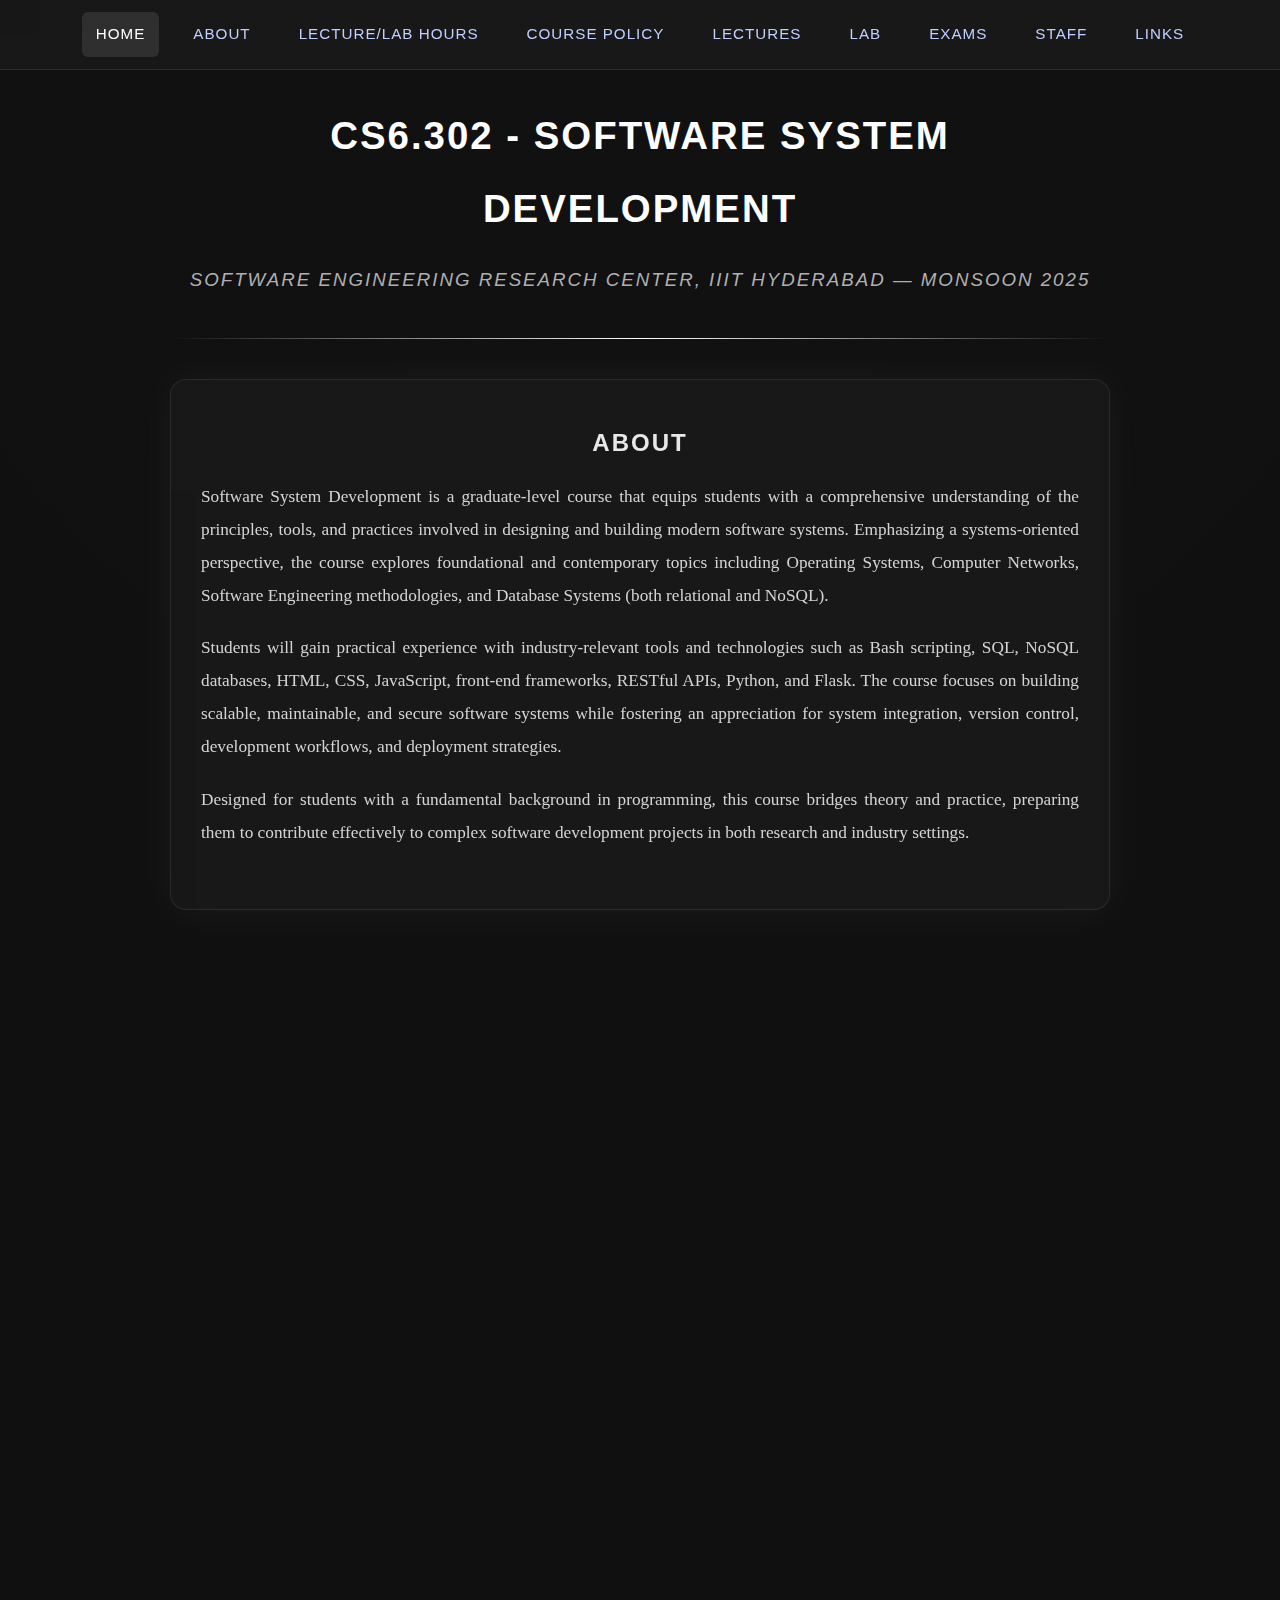
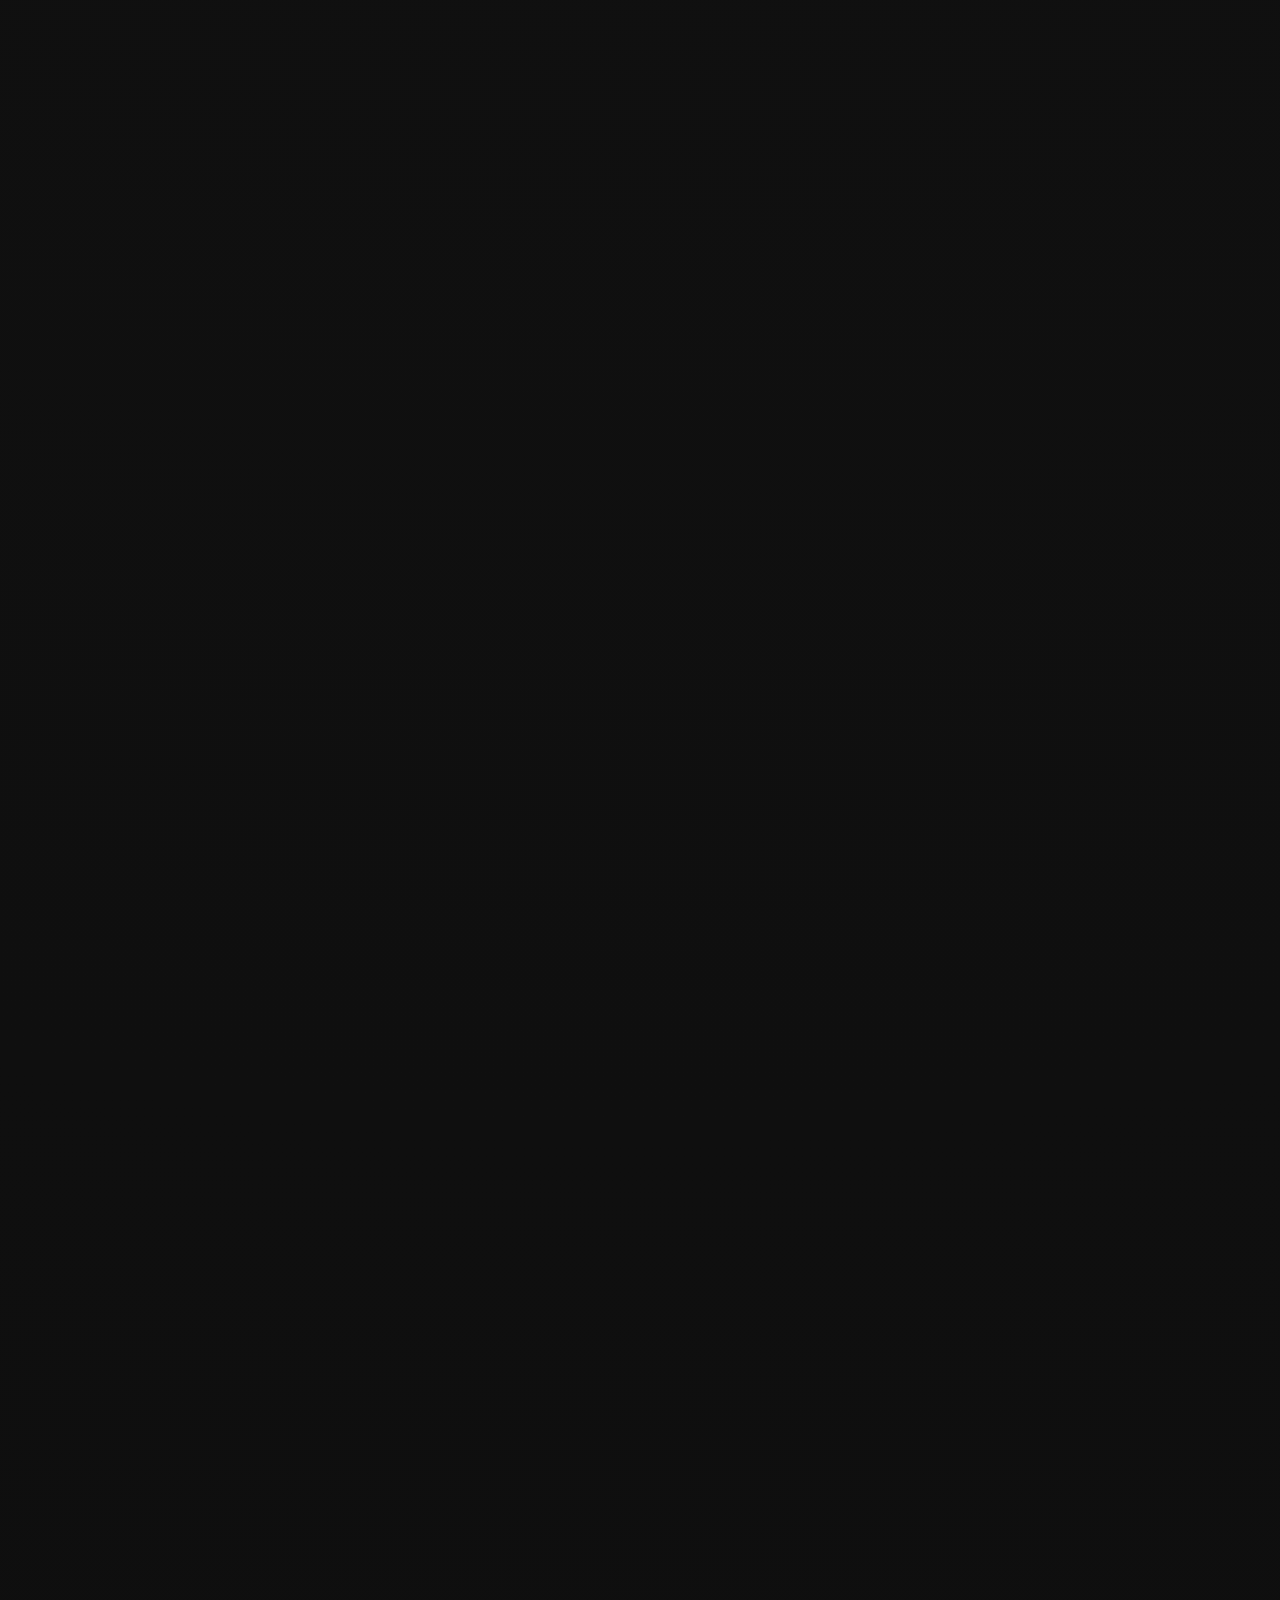
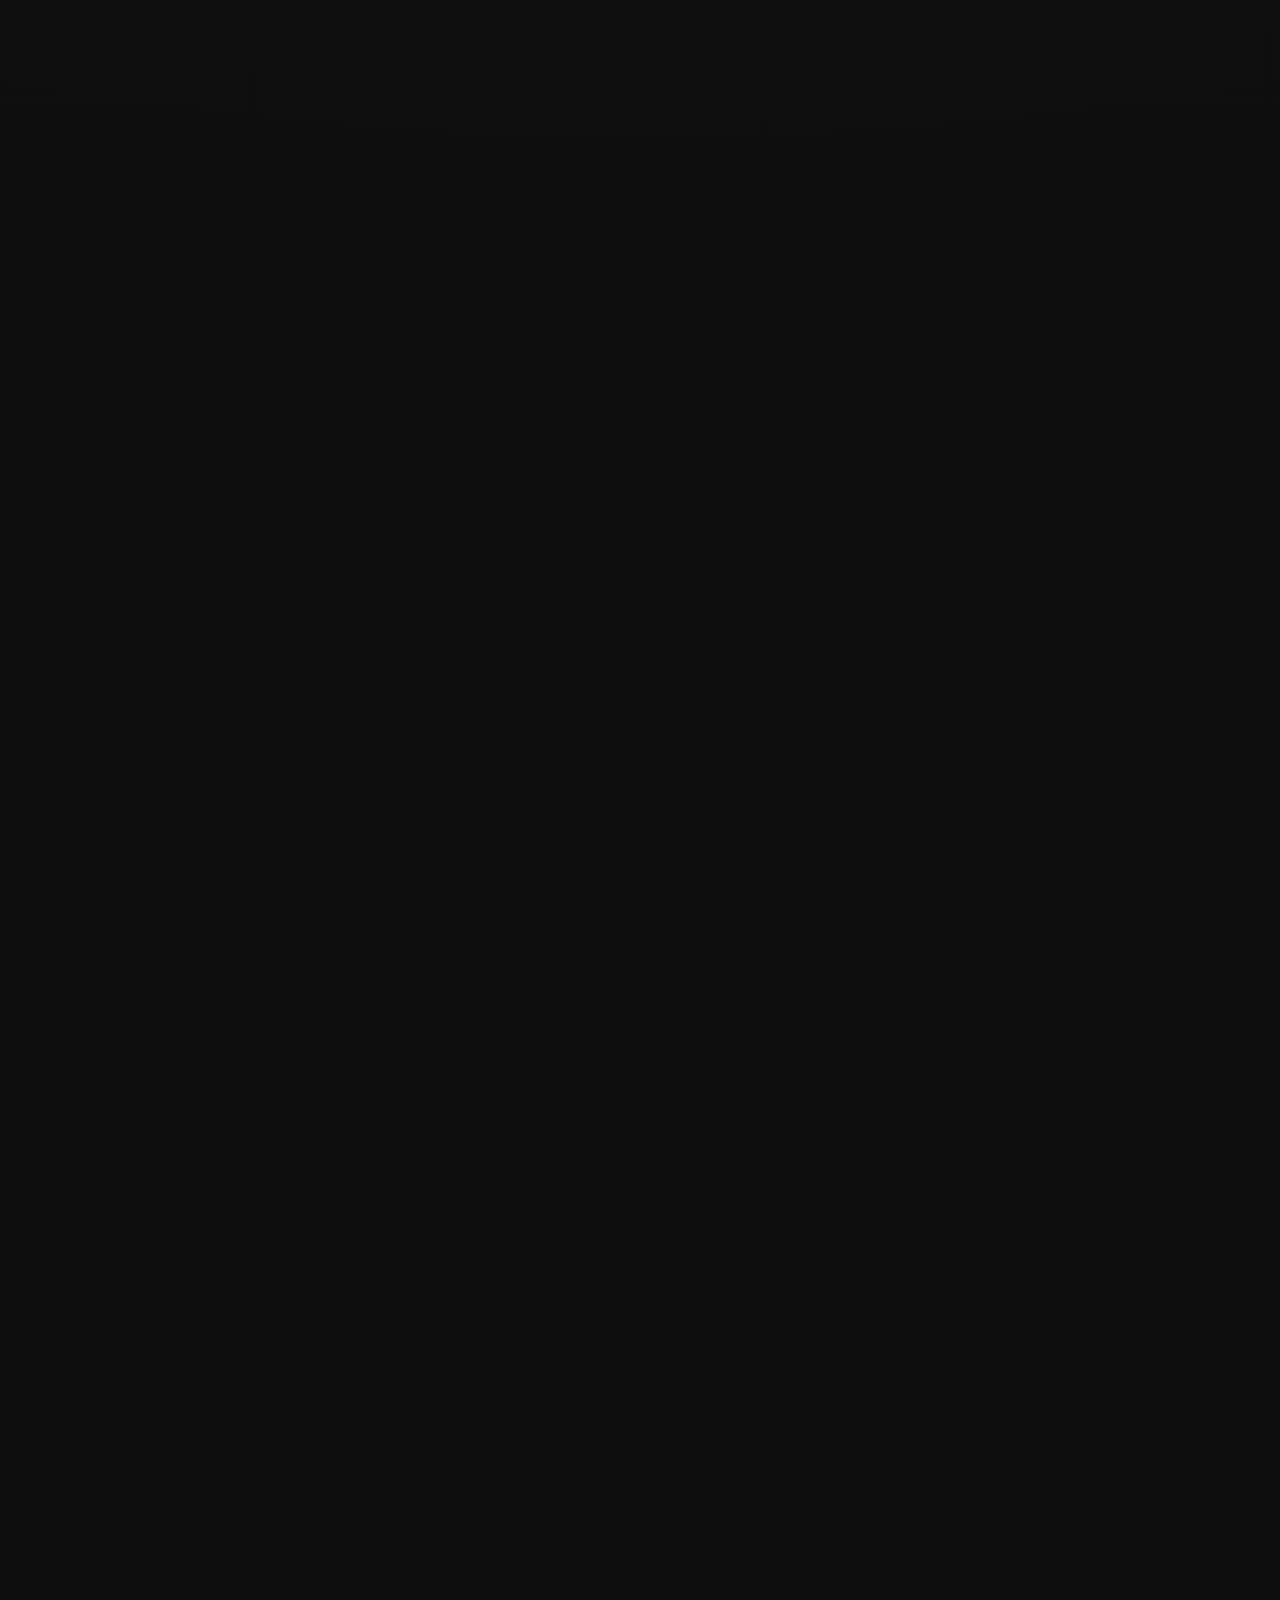
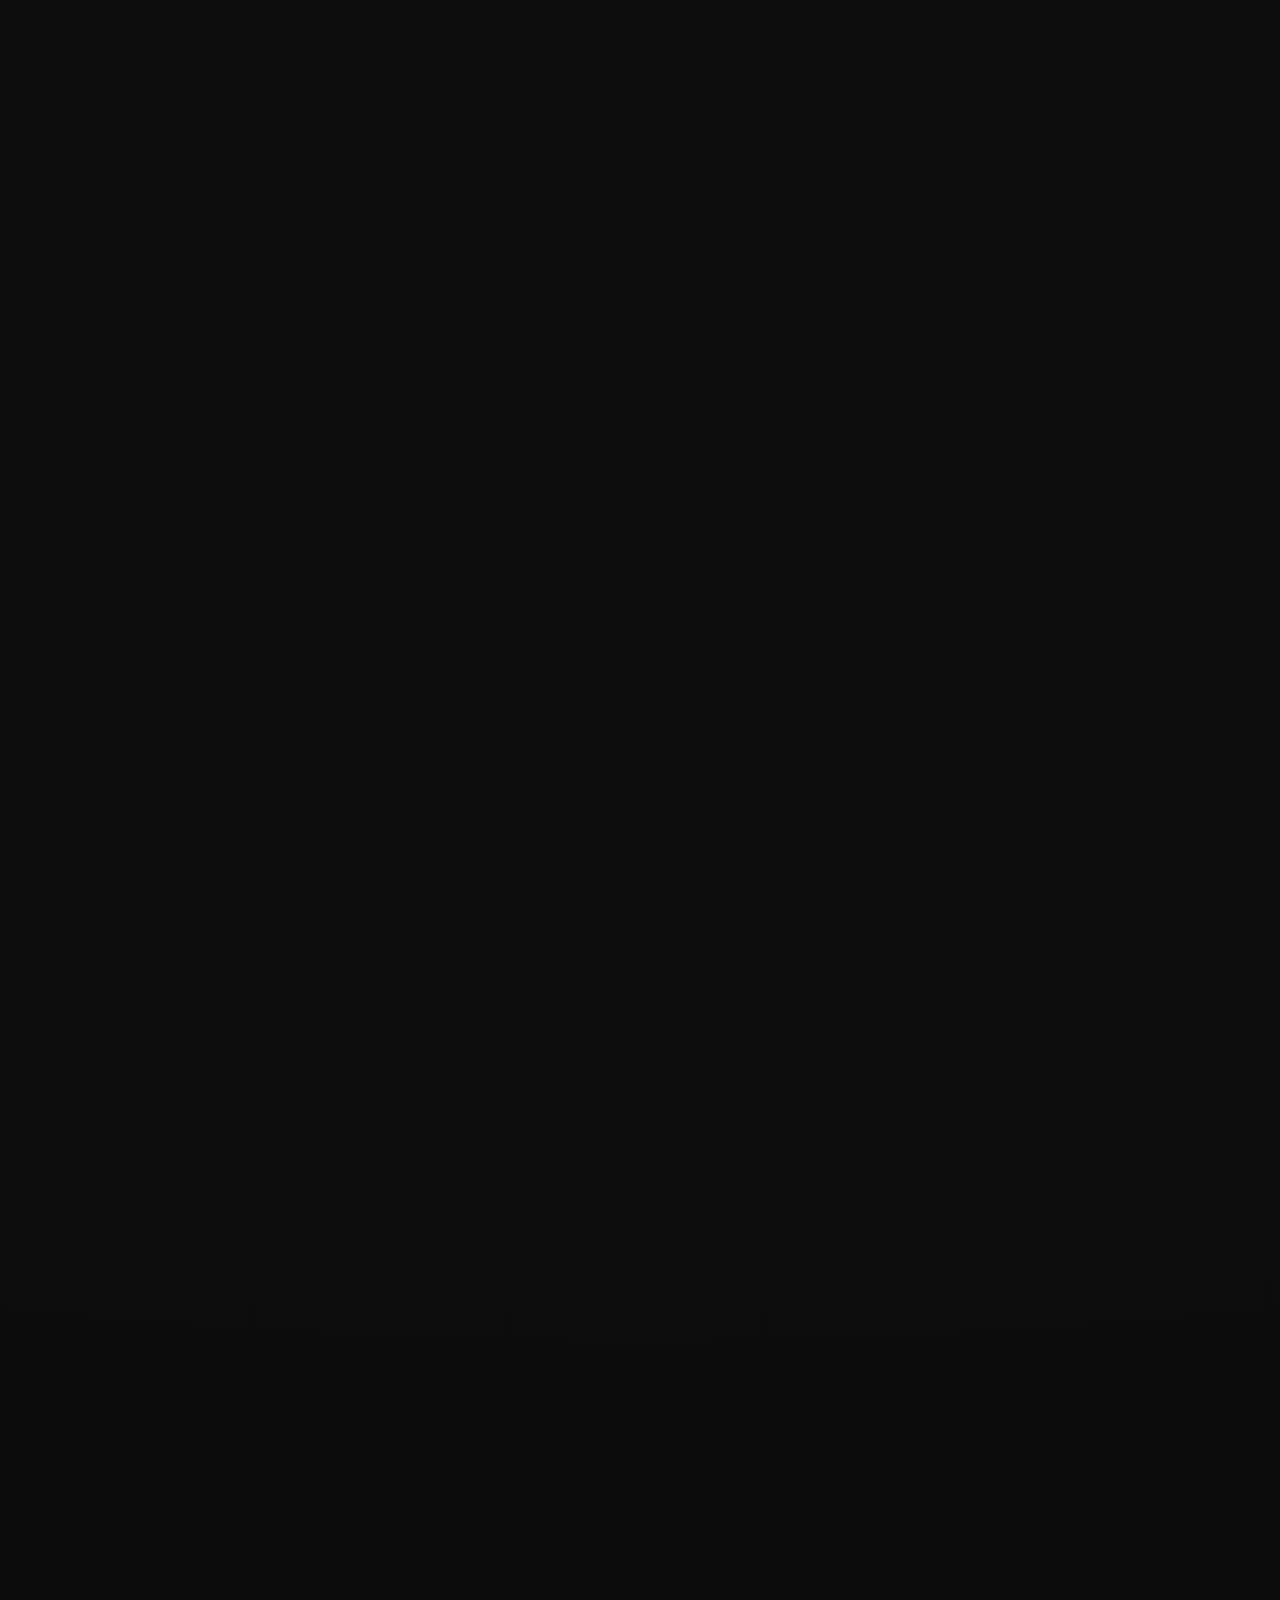
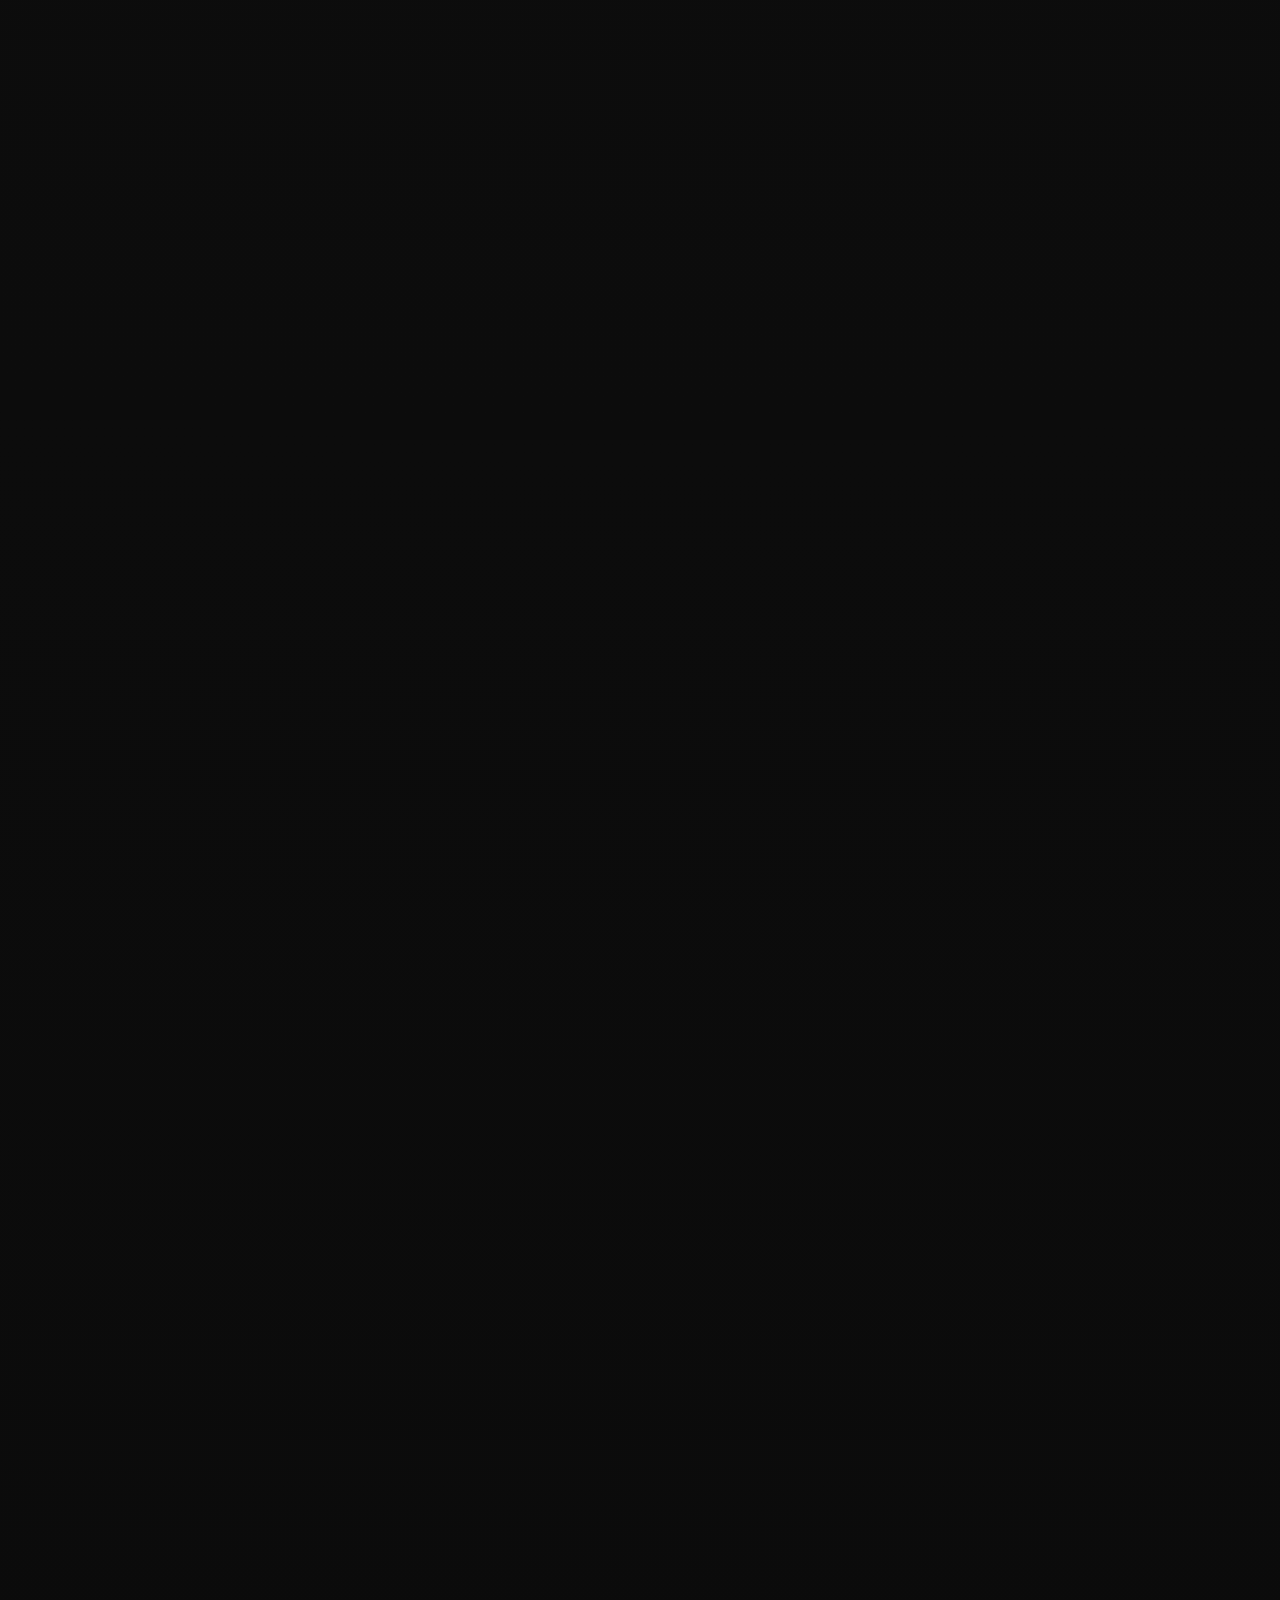
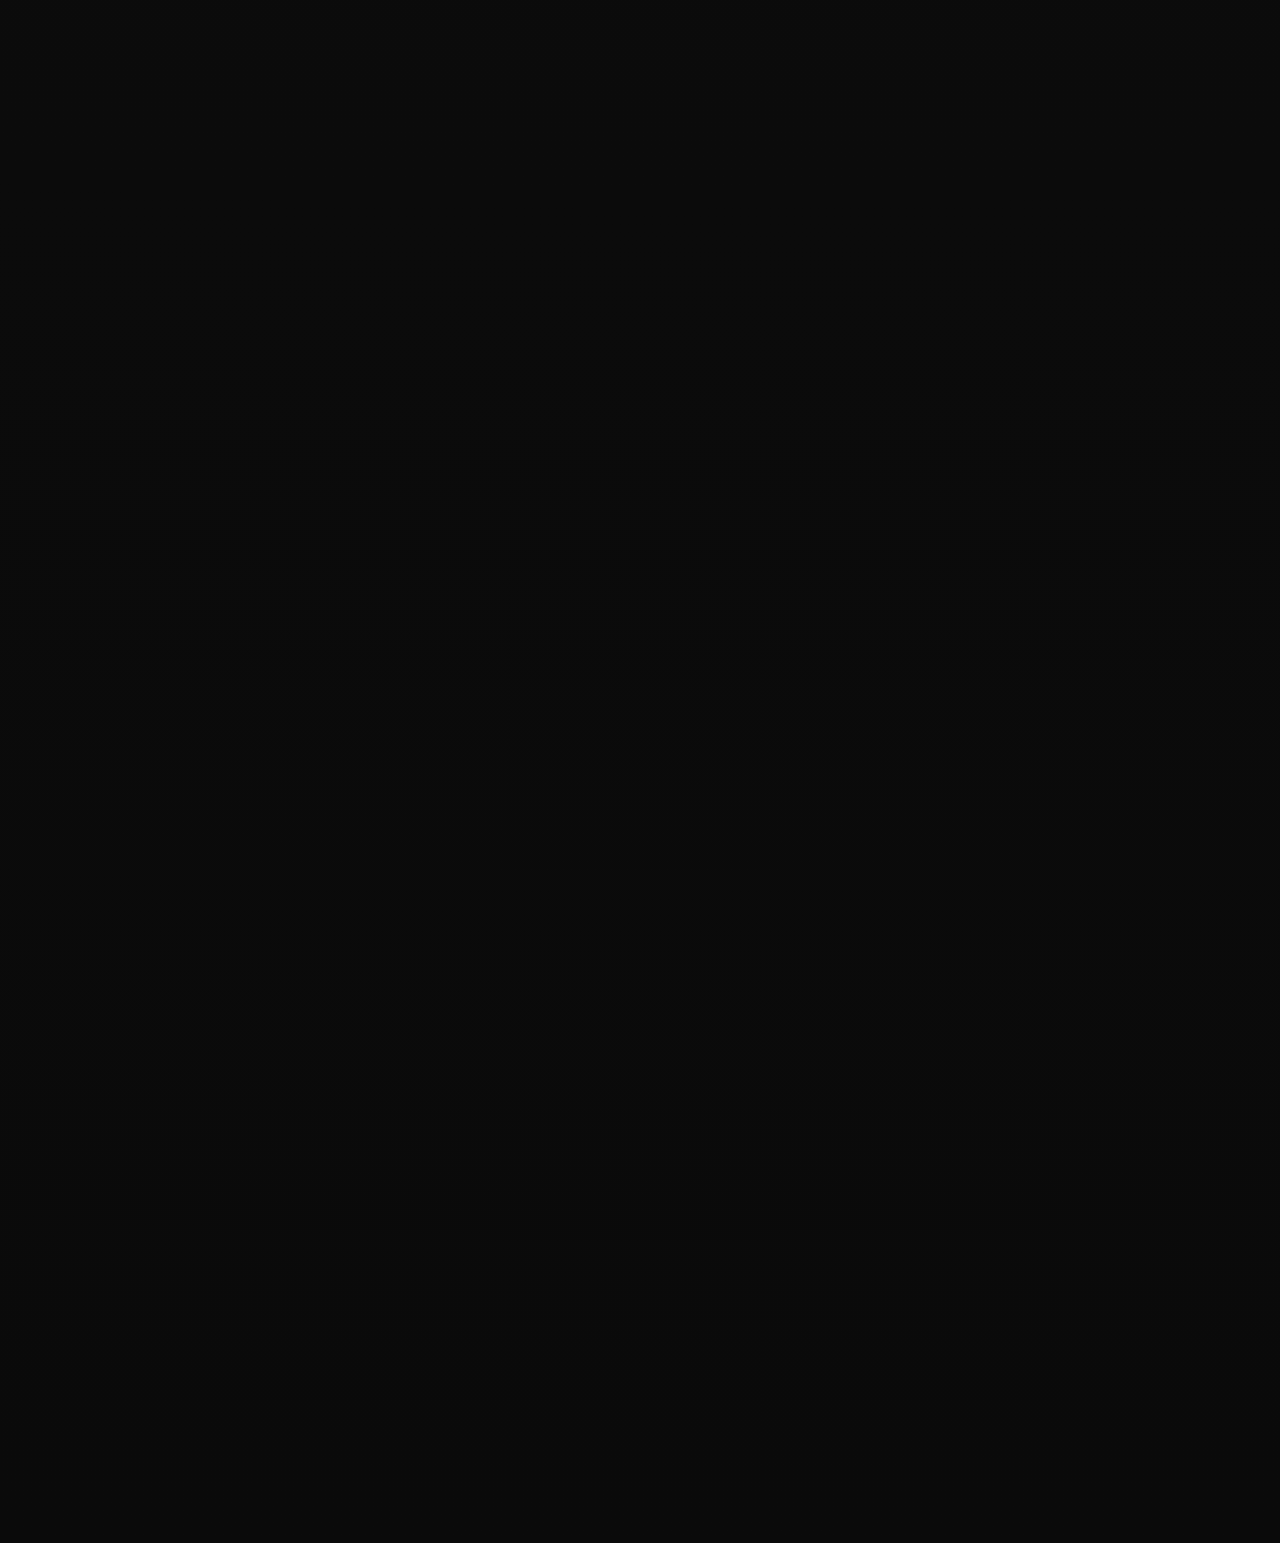
<file: newssd.html>
<!DOCTYPE html>
<html lang="en">
<head>
  <meta charset="utf-8" />
  <meta name="viewport" content="width=device-width, initial-scale=1" />
  <title>CS6.302 SSD Monsoon 2025</title>
  <link rel="stylesheet" href="newssd_style.css">
</head>
<body>
  <!-- NAVBAR -->
  <div class="navbar">
    <a href="#home">Home</a>
    <a href="#about">About</a>
    <a href="#lecture">Lecture/Lab Hours</a>
    <a href="#cpolicy">Course Policy</a>
    <a href="#schedule">Lectures</a>
    <a href="#lab">Lab</a>
    <a href="#activity">Exams</a>
    <a href="#staff">Staff</a>
    <a href="#links">Links</a>
  </div>

  <!-- MAIN CONTAINER -->
  <div class="container">

    <header id="home" class="reveal">
      <h1>CS6.302 - Software System Development</h1>
      <h3>Software Engineering Research Center, IIIT Hyderabad — Monsoon 2025</h3>
      <hr>
    </header>

    <!-- NAV INLINE NOTE (keeps original nav feel but replaced by fixed navbar) -->
    <section class="reveal" aria-hidden="true" style="display:none;">
      <!-- placeholder to keep anchors consistent -->
    </section>

    <!-- ABOUT -->
    <section id="about" class="reveal">
      <h2>About</h2>
      <p>
        Software System Development is a graduate-level course that equips students with a comprehensive understanding of the principles, tools, and practices involved in designing and building modern software systems.
        Emphasizing a systems-oriented perspective, the course explores foundational and contemporary topics including Operating Systems, Computer Networks, Software Engineering methodologies, and Database Systems (both relational and NoSQL).
      </p>
      <p>
        Students will gain practical experience with industry-relevant tools and technologies such as Bash scripting, SQL, NoSQL databases, HTML, CSS, JavaScript, front-end frameworks, RESTful APIs, Python, and Flask.
        The course focuses on building scalable, maintainable, and secure software systems while fostering an appreciation for system integration, version control, development workflows, and deployment strategies.
      </p>
      <p>
        Designed for students with a fundamental background in programming, this course bridges theory and practice, preparing them to contribute effectively to complex software development projects in both research and industry settings.
      </p>
    </section>

    <!-- LECTURE / LAB HOURS -->
    <section id="lecture" class="reveal">
      <h2>Lecture/Lab Hours</h2>
      <p>
        The lectures will be in-person and will be conducted by the Instructor. The lab sessions will be in-person and will be conducted by the Teaching Assistants. The lecture material (slides, lecture notes, supplementary material) can be accessed from this website.
      </p>
      <ul>
        <li><b>Lecture</b> 🏛️ : 8:30 AM to 9:55 AM - Tuesdays and Fridays - Lecture Hall: H-205 - 29 Classes</li>
        <li><b>Lab/Tutorial</b> 💻 : 2:00 PM to 3:00 PM @ SH1 & 2:00 PM to 5:00 PM - Friday - Lecture Hall: SH1 - 14 Sessions</li>
      </ul>
      <p>
        <b>Office Hours:</b> There are no specific instructor office hours. Instructor is available to meet all the students for 15 minutes before every class to address any queries or concerns. You can also directly write to instructor at
        <a href="mailto:saianirudh.karre@iiit.ac.in">saianirudh.karre@iiit.ac.in</a> to get your queries addressed. TA office hours can be found in the Staff section.
      </p>
    </section>

    <!-- COURSE POLICY -->
    <section id="cpolicy" class="reveal">
      <h2>Course Policy</h2>
      <p>
        <b>Teaching and Learning Methodology:</b> This course is designed in such a manner to help learners get the essence of principles behind good software system development. Learners will be taught concepts by making them work on real-life problems. This will promote deeper engagement, deeper understanding and resembles the true career situation. Overall Course Notes can be found <a href="https://tinted-rumba-8c6.notion.site/CS6-302-Software-System-Development-670da706e9514d7f9d5b1bcf3c6a1005" target="_blank" rel="noopener">here</a>.
      </p>

      <ul>
        <li><b>Academic Honesty:</b> If A helps B in a Task X -> B doesn't get opportunity to do task X, B doesn't learn the skill to do task X, B gets spoilt-dependent-unfit for jobs requiring skills of task X. If you want to help, help to learn!</li>

        <li><b>Zero Tolerance on Plagiarism:</b> This course requires student to submit assignments, participate in in-class activities, give mid and final exams, work with groups on projects and so on. Any forms of cheating or plagiarism will result in a score of “0” for projects, assignments or exams. Egregious cases will result in a grade of “F” for the course.</li>

        <li><b>Absentee policy:</b> You are expected to attend and participate in all lectures and lab sessions (graded or ungraded). However, if any quiz/activity is held during the lecture session that you are absent, you will be given a ‘0’ for the same. There will be NO make up classes/quizzes/activities. These rules are not meant to be demeaning or penalizing. They are stated to establish a clear understanding of the course expectations for student participation and demeanor in the classroom. These rules are meant to help/motivate students to learn.</li>

        <li><b>Miscellaneous Instructions:</b> Given the subject is based on building software systems, ensure you have a laptop with decent configuration. Please make every effort to participate in the in-class discussions, interact with the instructor during class, interact with the TAs during the labs. You are expected to attend the class with your personal machine.</li>

        <li><b>Use of AI Tools:</b> Students are free to use different AI tools like ChatGPT, Co-pilot, etc. for the course assignments/activities. However, please do mention what tools and how they have been used in the submission report. Please note that these tools can mislead or provide wrong solutions. It's important to know the concept before using the tools. Tools are at the end-of-the-day enablers. Today it will be ChatGPT tomorrow it will be something else but the concepts needs to be clear to leverage the different tools. Bottomline, feel free to use different tools but use them wisely!</li>

        <li><b>Submission Deadlines:</b> Considering this course has more than 100+ enrolled students, there will be NO extensions for any graded task. It is your responsibility to submit an assignment or a lab activity on a prescribed deadline. Please do not wait until last minute to submit your submission. We will not entertain last minute huddle issues due to moodle. The instructors and TAs shall provide considerable amount of time for all your assignments and lab activities with a grace time for submission. Please ensure that you follow the respective submission guidelines while you submit for assignments and lab activities. If you couldn't submit any graded task due to health issues/attending a game/attending a conference/personal issue - please work with academic office for exemption.</li>

        <li><b>Grading Policy:</b> Once a grade for certain course deliverable (labs, assignments, quiz, exam, etc.) is released, the students may request a re-evaluation (with appropriate reasons) of the grade up to a week after the grade has been posted. After that, the student may not discuss prior grades with the instructor (even if the instructors or TAs are at fault). There will be no makeup activity/lab under any circumstances unless prior permission is granted from Academic Office. Late submissions will not be entertained unless there is a genuine health reason. Appropriate medical documentation will be needed in such cases - please work with academic office for exemption.</li>

        <li><b>Grading Distribution:</b> The course instructor reserves the right to make minor modifications to the above distribution based on the progress of the course. Below is the overall grade distribution.</li>
      </ul>

      <!-- Grading Distribution Table -->
      <table>
        <thead>
          <tr><th>Deliverables</th><th>Weightage</th></tr>
        </thead>
        <tbody>
          <tr><td>Assignment (4)</td><td>15%</td></tr>
          <tr><td>Lab Activities (14)</td><td>15%</td></tr>
          <tr><td>Practice and Class Activity (5)</td><td>10%</td></tr>
          <tr><td>QUIZ (2)</td><td>10%</td></tr>
          <tr><td>MID (1) - Team Hackathon</td><td>10%</td></tr>
          <tr><td>Final Exam (Team Project)</td><td>40%</td></tr>
        </tbody>
      </table>

      <h3 style="margin-top:28px;">Evaluation Rubric</h3>
      <p>All evaluations as part of this course follow below evaluation rubric. TAs will follow below guidelines for evaluating assignments and lab activities for this course.</p>

      <table>
        <thead>
          <tr>
            <th>Rubric</th><th>Input(15%)</th><th>Logic(60%)</th><th>Output(15%)</th><th>Submission(10%)</th>
          </tr>
        </thead>
        <tbody>
          <tr>
            <td>Exceptional (100%)</td>
            <td>All inputs are working as per the requirements</td>
            <td>Logic is accurate and as per the requirements defined in the question</td>
            <td>All outputs are returned as per the requirements</td>
            <td>Script submissions are correct and as per requirements</td>
          </tr>
          <tr>
            <td>Acceptable (70%)</td>
            <td>Inputs are partially working as per the requirements</td>
            <td>Logic is almost correct and as per the requirements defined in the question</td>
            <td>Outputs are partially returned as per the requirements</td>
            <td>Script submission is partially correct and as per requirements</td>
          </tr>
          <tr>
            <td>Beginning (30%)</td>
            <td>At least one input is working as per the requirements</td>
            <td>Logic is partially correct and as per the requirements defined in the question</td>
            <td>At least one output is returned as per the requirement</td>
            <td>At least one part of the script submission is correct and as per requirements</td>
          </tr>
          <tr>
            <td>No Response (0%)</td>
            <td>None of the inputs are working as per the requirements</td>
            <td>Logic is incorrect and not as per the requirements defined in the question</td>
            <td>None of the outputs are returned as per the requirements</td>
            <td>Script submission is incorrect and not as per requirements</td>
          </tr>
        </tbody>
      </table>
    </section>

    <!-- LECTURE SCHEDULE (full rows preserved) -->
    <section id="schedule" class="reveal">
      <h2>Lecture Schedule & Content</h2>

      <table>
        <thead>
          <tr>
            <th>S.No</th><th>Schedule</th><th>Lecture Content</th><th>Material</th>
          </tr>
        </thead>
        <tbody>
          <tr><td>1</td><td>01-Aug-25 (Friday)</td><td>Course Intro - Software Systems</td>
            <td>[<a href="https://docs.google.com/viewer?url=https://raw.githubusercontent.com/sai11101989/sai11101989.github.io/main/Course/SSD_Monsoon2025/SSD_Monsoon2025.pdf" target="_blank" rel="noopener">Slides</a>][<a href="https://tinted-rumba-8c6.notion.site/Software-System-2456a6248bf68034bc14cfc44dc93062" target="_blank" rel="noopener">Notes</a>]</td>
          </tr>

          <tr><td>2</td><td>05-Aug-25 (Tuesday)</td><td>Relational Data</td>
            <td>[<a href="https://docs.google.com/viewer?url=https://raw.githubusercontent.com/sai11101989/sai11101989.github.io/main/Course/SSD_Monsoon2025/data.pdf" target="_blank" rel="noopener">Slides</a>][<a href="https://tinted-rumba-8c6.notion.site/Structured-Databases-2456a6248bf6805f83e1cbf0a58761ec" target="_blank" rel="noopener">Notes</a>]</td>
          </tr>

          <tr><td>3</td><td>08-Aug-25 (Friday)</td><td>Unstructured Data - Session 1</td>
            <td>[<a href="https://docs.google.com/viewer?url=https://raw.githubusercontent.com/sai11101989/sai11101989.github.io/main/Course/SSD_Monsoon2025/NoSQLClass.pdf" target="_blank" rel="noopener">Slides</a>][<a href="https://tinted-rumba-8c6.notion.site/Unstructured-Databases-24b6a6248bf680679b36e76c33d301c4" target="_blank" rel="noopener">Notes</a>]</td>
          </tr>

          <tr><td>4</td><td>12-Aug-25 (Tuesday)</td><td><s>Unstructured Data - Session 2</s><br> [Cancelled - Rain ⛈️]</td>
            <td>[<a href="https://tinted-rumba-8c6.notion.site/Unstructured-Databases-24b6a6248bf680679b36e76c33d301c4" target="_blank" rel="noopener">Notes</a>] [<a href="https://raw.githubusercontent.com/sai11101989/sai11101989.github.io/main/Course/ISS_Spring_2025/mongo.txt" target="_blank" rel="noopener">Scripts</a>]</td>
          </tr>

          <tr><td>5</td><td>19-Aug-25 (Tuesday)</td><td>Unstructured Data - Session 2</td>
            <td>[<a href="https://tinted-rumba-8c6.notion.site/Worked-out-Examples-2546a6248bf68073a460cbfc52825dfd" target="_blank" rel="noopener">Practice</a>][<a href="https://tinted-rumba-8c6.notion.site/Some-Concepts-2546a6248bf6806fafd0d8260507fc03?pvs=73" target="_blank" rel="noopener">Notes</a>]</td>
          </tr>

          <tr><td>6</td><td>22-Aug-25 (Friday)</td><td>Web - HTML</td>
            <td>[<a href="https://docs.google.com/viewer?url=https://raw.githubusercontent.com/sai11101989/sai11101989.github.io/main/Course/SSD_Monsoon2025/Web.pdf" target="_blank" rel="noopener">Web-Slides</a>][<a href="https://docs.google.com/viewer?url=https://raw.githubusercontent.com/sai11101989/sai11101989.github.io/main/Course/SSD_Monsoon2025/HTML.pdf" target="_blank" rel="noopener">HTML-Slides</a>]<br>[<a href="https://tinted-rumba-8c6.notion.site/Web-Technology-2566a6248bf6800488d0c13a992502e4?pvs=143" target="_blank" rel="noopener">Notes</a>][<a href="https://docs.google.com/viewer?url=https://raw.githubusercontent.com/sai11101989/sai11101989.github.io/main/Course/SSD_Monsoon2025/html_super_demo_single_file_html.html" target="_blank" rel="noopener">Scripts</a>]</td>
          </tr>

          <tr><td>7</td><td>26-Aug-25 (Tuesday)</td><td>Web - CSS</td>
            <td>[<a href="https://tinted-rumba-8c6.notion.site/CSS-2566a6248bf680dc8299c320f04a5141?pvs=74" target="_blank" rel="noopener">Notes</a>][<a href="https://docs.google.com/viewer?url=https://raw.githubusercontent.com/sai11101989/sai11101989.github.io/main/Course/SSD_Monsoon2025/css_super_demo_single_file_html.html" target="_blank" rel="noopener">Scripts</a>]</td>
          </tr>

          <tr><td>8</td><td>29-Aug-25 (Friday)</td><td>JavaScript - Session 1</td>
            <td>[<a href="https://github.com/sai11101989/sai11101989.github.io/tree/main/Course/SSD_Monsoon2025/JS1" target="_blank" rel="noopener">Scripts</a>][<a href="https://docs.google.com/viewer?url=https://raw.githubusercontent.com/sai11101989/sai11101989.github.io/main/Course/ISS_Spring_2025/6_Class6_JavaScript.pdf" target="_blank" rel="noopener">Slides</a>]</td>
          </tr>

          <tr><td>9</td><td>02-Sep-25 (Tuesday)</td><td>JavaScript Session 2</td>
            <td>[<a href="https://github.com/sai11101989/sai11101989.github.io/tree/main/Course/SSD_Monsoon2025/JS2" target="_blank" rel="noopener">Scripts</a>][<a href="https://tinted-rumba-8c6.notion.site/JavaScript-2606a6248bf680138283f6419bd87777" target="_blank" rel="noopener">Notes</a>]</td>
          </tr>

          <tr><td>10</td><td>04-Sep-25 (Thursday)</td><td><s>JavaScript Session 3 </s> <br> [Cancelled - Instructor Sick 🤒]</td>
            <td>[Scripts][Notes]</td>
          </tr>

          <tr><td>11</td><td>9-Sep-25 (Tuesday)</td><td>JavaScript Session 3</td>
            <td>[<a href="https://tinted-rumba-8c6.notion.site/Data-Structures-2686a6248bf680098b38d12626ad1012?pvs=74" target="_blank" rel="noopener">Notes</a>][<a href="https://github.com/sai11101989/sai11101989.github.io/tree/main/Course/SSD_Monsoon2025/JS3" target="_blank" rel="noopener">Scripts</a>]</td>
          </tr>

          <tr><td>12</td><td>12-Sep-25 (Friday)</td><td>React JS</td>
            <td>[<a href="https://docs.google.com/viewer?url=https://raw.githubusercontent.com/sai11101989/sai11101989.github.io/main/Course/SSD_Monsoon2025/ReactJS_2025.pdf" target="_blank" rel="noopener">Slide</a>][<a href="https://tinted-rumba-8c6.notion.site/Asynchronous-JavaScript-26b6a6248bf68016971dd3bde3b89015" target="_blank" rel="noopener">Notes</a>][<a href="https://github.com/sai11101989/sai11101989.github.io/tree/main/Course/SSD_Monsoon2025/JS4" target="_blank" rel="noopener">Scripts</a>]</td>
          </tr>

          <tr><td>13</td><td>26-Sep-25 (Friday)</td><td>SE Practices</td>
            <td>[<a href="https://docs.google.com/viewer?url=https://raw.githubusercontent.com/sai11101989/sai11101989.github.io/main/Course/SSD_Monsoon2025/SEPractices.pdf" target="_blank" rel="noopener">Slides</a>]</td>
          </tr>

          <tr><td>14</td><td>26-Sep-25 (Friday) @ 2PM-5PM</td><td>System Design</td>
            <td>[<a href="https://docs.google.com/viewer?url=https://raw.githubusercontent.com/sai11101989/sai11101989.github.io/main/Course/SSD_Monsoon2025/SystemDesign.pdf" target="_blank" rel="noopener">Slides</a>]</td>
          </tr>

          <tr><td>15</td><td>30-Sep-25 (Tuesday)</td><td>Python Session 1</td>
            <td>[<a href="https://docs.google.com/viewer?url=https://raw.githubusercontent.com/sai11101989/sai11101989.github.io/main/Course/SSD_Monsoon2025/Python_Session1.pdf" target="_blank" rel="noopener">Slides</a>]</td>
          </tr>

          <tr><td>16</td><td>03-Oct-25 (Friday)</td><td>Python Session 2</td>
            <td>[<a href="https://docs.google.com/viewer?url=https://raw.githubusercontent.com/sai11101989/sai11101989.github.io/main/Course/SSD_Monsoon2025/Python_Session2.pdf" target="_blank" rel="noopener">Slides</a>][<a href="https://github.com/sai11101989/sai11101989.github.io/blob/main/Course/SSD_Monsoon2025/Lec%202.ipynb" target="_blank" rel="noopener">Scripts</a>]</td>
          </tr>

          <tr><td>17</td><td>07-Oct-25 (Tuesday)</td><td>Python - Session 3</td>
            <td>[Notes][Slides]</td>
          </tr>

          <tr><td>18</td><td>10-Oct-25 (Friday)</td><td>Python - Session 4</td>
            <td>[Notes][Slides]</td>
          </tr>

          <tr><td>19</td><td>14-Oct-25 (Tuesday)</td><td>Python - Session 5</td>
            <td>[Notes][Slides]</td>
          </tr>

          <tr><td>20</td><td>17-Oct-25 (Friday)</td><td>Python - Session 6</td>
            <td>[Notes][Slides]</td>
          </tr>

          <tr><td>21</td><td>24-Oct-25 (Friday)</td><td>Python - Session 7</td>
            <td>[Notes][Slides]</td>
          </tr>

          <tr><td>22</td><td>28-Oct-25 (Tuesday)</td><td>Python - Session 8</td>
            <td>[Notes][Slides]</td>
          </tr>

          <tr><td>23</td><td>31-Oct-25 (Friday)</td><td>Python - Session 9</td>
            <td>[Notes][Slides]</td>
          </tr>

          <tr><td>24</td><td>07-Nov-25 (Friday)</td><td>Python - Session 10</td>
            <td>[Notes][Slides]</td>
          </tr>

          <tr><td>25</td><td>11-Nov-25 (Tuesday)</td><td>SHELL Session 1</td>
            <td>[Notes][Slides]</td>
          </tr>

          <tr><td>26</td><td>14-Nov-25 (Friday)</td><td>SHELL Session 2</td>
            <td>[Notes][Slides]</td>
          </tr>

          <tr><td>27</td><td>18-Nov-25 (Tuesday)</td><td>Retrospection</td>
            <td>[Notes][Slides]</td>
          </tr>
        </tbody>
      </table>
    </section>

    <!-- LAB SCHEDULE (full preserved) -->
    <section id="lab" class="reveal">
      <h2>Lab Schedule & Content</h2>

      <table>
        <thead>
          <tr><th>Lab No.</th><th>Schedule</th><th>Topic</th><th>Notes</th></tr>
        </thead>
        <tbody>
          <tr><td>01</td><td>7-Aug-2025 (Friday)</td><td>Git Session</td><td>[<a href="https://docs.google.com/viewer?url=https://raw.githubusercontent.com/sai11101989/sai11101989.github.io/main/Course/SSD_Monsoon2025/Labs/Lab01/SSD%20Tutorial%20%20-%20GIT.pdf" target="_blank" rel="noopener">Slides</a>][<a href="https://docs.google.com/viewer?url=https://raw.githubusercontent.com/sai11101989/sai11101989.github.io/main/Course/SSD_Monsoon2025/Labs/Lab01/SSD_GIT_LAB.pdf" target="_blank" rel="noopener">Activity</a>]</td></tr>

          <tr><td>02</td><td>14-Aug-2025 (Thurday) @ 2PM-3PM</td><td>SQL Session</td><td>[<a href="https://docs.google.com/viewer?url=https://raw.githubusercontent.com/sai11101989/sai11101989.github.io/main/Course/SSD_Monsoon2025/Labs/Lab01/Lab-2.pdf" target="_blank" rel="noopener">Slides</a>][<a href="https://docs.google.com/viewer?url=https://raw.githubusercontent.com/sai11101989/sai11101989.github.io/main/Course/SSD_Monsoon2025/Labs/Lab01/Activity%20-%20Lab%202.pdf" target="_blank" rel="noopener">Activity</a>]</td></tr>

          <tr><td>03</td><td>21-Aug-2025 (Thurday) @ 2PM-3PM</td><td>NoSQL Session</td><td>[<a href="https://raw.githubusercontent.com/sai11101989/sai11101989.github.io/main/Course/SSD_Monsoon2025/Labs/Lab01/NoSQL%20Lab3.pdf" target="_blank" rel="noopener">Slides</a>][<a href="https://raw.githubusercontent.com/sai11101989/sai11101989.github.io/main/Course/SSD_Monsoon2025/Labs/Lab01/Activity_lab3.pdf" target="_blank" rel="noopener">Activity</a>] [<a href="https://raw.githubusercontent.com/sai11101989/sai11101989.github.io/main/Course/SSD_Monsoon2025/Labs/Lab01/NoSQL_Illustration.pdf" target="_blank" rel="noopener">Example</a>]</td></tr>

          <tr><td>04</td><td>28-Aug-2025 (Thurday) @ 2PM-3PM</td><td>DOM</td><td>[<a href="https://github.com/sai11101989/sai11101989.github.io/tree/main/Course/SSD_Monsoon2025/DOM" target="_blank" rel="noopener">Slides & Activity</a>]</td></tr>

          <tr><td>05</td><td>04-Sept-2025 (Friday) @ 2PM-5PM</td><td>JS Session</td><td>[<a href="https://github.com/sai11101989/sai11101989.github.io/tree/main/Course/SSD_Monsoon2025/JSLab" target="_blank" rel="noopener">Slides & Activity</a>]</td></tr>

          <tr><td>06</td><td>18-Sept-2025 (Thursday) @ 2PM-3PM</td><td>Browser Events</td><td>[<a href="https://docs.google.com/viewer?url=https://raw.githubusercontent.com/sai11101989/sai11101989.github.io/main/Course/SSD_Monsoon2025/Browser%20DOM%20Events.pdf" target="_blank" rel="noopener">Slides</a>][<a href="https://docs.google.com/viewer?url=https://raw.githubusercontent.com/sai11101989/sai11101989.github.io/main/Course/SSD_Monsoon2025/SSD%20-%20Events%20Activity.pdf" target="_blank" rel="noopener">Activity</a>]</td></tr>

          <tr><td>07</td><td>16-Sept-2025 (Friday) @ 8:30AM-9:55AM (H205)</td><td>MERN Session - NodeJS</td><td>[<a href="https://docs.google.com/viewer?url=https://raw.githubusercontent.com/sai11101989/sai11101989.github.io/main/Course/SSD_Monsoon2025/MERN.pdf" target="_blank" rel="noopener">Slides</a>][<a href="https://github.com/AadityaNarain2003/Mern_Lab_1_" target="_blank" rel="noopener">Boiler Code</a>]</td></tr>

          <tr><td>08</td><td>19-Sept-2025 (Friday) @ 8:30AM-9:55AM (H205)</td><td>MERN App - Session 2</td><td>[<a href="https://github.com/AadityaNarain2003/Mern_Lab_2_" target="_blank" rel="noopener">Boiler Code</a>]</td></tr>

          <tr><td>09</td><td>20-Sept-2025 (Saturday) @ 2PM-5PM</td><td>MERN App - Session 3</td><td>[<a href="https://docs.google.com/viewer?url=https://raw.githubusercontent.com/sai11101989/sai11101989.github.io/main/Course/SSD_Monsoon2025/MERN%20LAB%203%20-%20SLIDES.pdf" target="_blank" rel="noopener">Slides</a>][<a href="https://docs.google.com/viewer?url=https://raw.githubusercontent.com/sai11101989/sai11101989.github.io/main/Course/SSD_Monsoon2025/SSD_LAB___MERN.pdf" target="_blank" rel="noopener">Activity</a>]</td></tr>

          <tr><td>10</td><td>3-Oct-2025 (Friday) @ 2PM to 5PM</td><td>MID and Project Phase 1 Evaluation</td><td>[Activity]</td></tr>

          <tr><td>11</td><td>9-Oct-2025 (Thursday) @ 2PM-3PM</td><td>Python Session 1</td><td>[Slides][Activity]</td></tr>

          <tr><td>12</td><td>10-Oct-2025 (Friday) @ 2PM-5PM</td><td>Python Session 2</td><td>[Slides][Activity]</td></tr>

          <tr><td>13</td><td>17-Oct-2025 (Friday) @ 2PM-5PM</td><td>Python Session 3</td><td>[Slides][Activity]</td></tr>

          <tr><td>14</td><td>23-Oct-2025 (Thursday) @ 2PM-3PM</td><td>Python Session 4</td><td>[Slides][Activity]</td></tr>

          <tr><td>15</td><td>24-Oct-2025 (Friday) @ 2PM-5PM</td><td>Python Session 5</td><td>[Slides][Activity]</td></tr>

          <tr><td>16</td><td>7-Nov-2025 (Friday) @ 2PM-5PM</td><td>FASTAPI-Session</td><td>[Slides][Activity]</td></tr>

          <tr><td>17</td><td>14-Nov-2025 (Friday) @ 2PM-5PM</td><td>SHELL Session</td><td>[Slides][Activity]</td></tr>

          <tr><td>18</td><td>18-Nov-2025 (Tuesday)</td><td>Retrospection</td><td>[Notes]</td></tr>
        </tbody>
      </table>
    </section>

    <!-- EXAMS & ACTIVITIES (full preserved) -->
    <section id="activity" class="reveal">
      <h2>Exams & Activities</h2>

      <table>
        <thead>
          <tr><th>S.No</th><th>Exam Type</th><th>Announcement</th><th>Submission Due</th><th>Material</th></tr>
        </thead>
        <tbody>
          <tr><td>1</td><td>Assignment - SQL, NoSQL</td><td>15-Aug-2025</td><td>5-Sept-2025</td><td>[<a href="https://docs.google.com/viewer?url=https://raw.githubusercontent.com/sai11101989/sai11101989.github.io/main/Course/SSD_Monsoon2025/Assignment_1.pdf" target="_blank" rel="noopener">Paper</a>]</td></tr>

          <tr><td>2</td><td>Assignment - Web</td><td>6-Sept-2025</td><td>5-Oct-2025</td><td>[<a href="https://docs.google.com/viewer?url=https://raw.githubusercontent.com/sai11101989/sai11101989.github.io/main/Course/SSD_Monsoon2025/Assignment_2.pdf" target="_blank" rel="noopener">Paper</a>]</td></tr>

          <tr><td>3</td><td>Assignment - Python - Part 1</td><td>09-Oct-2025</td><td>20-Oct-2025</td><td>[Paper][Key]</td></tr>

          <tr><td>4</td><td>Assignment - Python - Part 2</td><td>21-Oct-2025</td><td>10-Nov-2025</td><td>[Paper][Key]</td></tr>

          <tr><td>5</td><td>SQL Practice</td><td>5-Aug-2025</td><td>10-Aug-2025</td><td>[<a href="https://tinted-rumba-8c6.notion.site/Worked-out-Examples-2456a6248bf6800fa6cfc3e688a58ddd" target="_blank" rel="noopener">Paper</a>]</td></tr>

          <tr><td>6</td><td>QUIZ 1</td><td>29-Aug-2025 2:30 PM</td><td>29-Aug-2025 3:30 PM</td><td>[<a href="https://docs.google.com/viewer?url=https://raw.githubusercontent.com/sai11101989/sai11101989.github.io/main/Course/SSD_Monsoon2025/SSD_Quiz1_Key.pdf" target="_blank" rel="noopener">Paper & Key</a>]</td></tr>

          <tr><td>7</td><td>QUIZ 2</td><td>31-Oct-2025 2:30 PM</td><td>31-Oct-2025 3:30 PM</td><td>[Paper][Key]</td></tr>

          <tr><td>8</td><td>MID Exam</td><td>26-Sept-2025 10:00 PM</td><td>28-Sept-2025 10:00 PM</td><td>[<a href="https://sai11101989.github.io/Course/SSD_Monsoon2025/MID.html" target="_blank" rel="noopener">Paper</a>]</td></tr>

          <tr><td>9</td><td>Final Project</td><td>1-Sept-2025</td><td>2-Dec-2025</td><td>[Paper][Key]</td></tr>

          <tr><td>10</td><td>Class Activity - Profile Page</td><td>26-Aug-2025</td><td>26-Aug-2025</td><td>[<a href="https://forms.office.com/r/6kpKVY0eqP" target="_blank" rel="noopener">Submission</a>]</td></tr>

          <tr><td>11</td><td>Class Activity - JavaScript</td><td>10-Oct-2025</td><td>10-Oct-2025</td><td>[Paper][Key]</td></tr>

          <tr><td>12</td><td>Class Activity - Python</td><td>14-Nov-2025</td><td>14-Nov-2025</td><td>[Paper][Key]</td></tr>
        </tbody>
      </table>
    </section>

    <!-- STAFF -->
    <section id="staff" class="reveal">
      <h2>Staff</h2>

      <p><b>Instructors:</b> <a href="https://sites.google.com/view/abhishek-singh/home" target="_blank" rel="noopener">Dr. Abhishek Singh</a>, <a href="https://sai11101989.github.io" target="_blank" rel="noopener">Dr. Sai Anirudh Karre</a></p>

      <p><b>Teaching Assistants:</b> Chirag Dhamija, Tejas Cavale, Divyansh Pandey, Aaditya Vardhan Narain, Kunal Kamalkishire Bhosikar, Chandrasekar S, Ashwani Raj, Hiya Bhatt</p>
    </section>

    <!-- LINKS + CLOCK + LAST UPDATED -->
    <section id="links" class="reveal">
      <h2>Important Links & Info</h2>
      <p>
        Important Links:
        <a href="https://intranet.iiit.ac.in/offices/static/files/Almanac_M25_Final-Ver2.1.pdf" target="_blank" rel="noopener">Monsoon 2025 Almanac</a> |
        <a href="https://intranet.iiit.ac.in/offices/static/files/Lecture%20timetable%20for%20Monsoon_2025_V1.2.pdf" target="_blank" rel="noopener">Spring 2025 Lecture Timetable</a> |
        <a href="https://intranet.iiit.ac.in/offices/static/files/Tutorials%26LAB_Schedule_M25-V2.pdf" target="_blank" rel="noopener">Spring 2025 Lab Timetable</a> |
        <a href="https://courses.iiit.ac.in/course/view.php?id=5324" target="_blank" rel="noopener">Courses Portal</a>
      </p>

      <p style="margin-top:20px; text-align:center;">
        <span id="txt" style="display:block; color:#b0b0b0;"></span>
        <span id="lastUpdated" style="display:block; color:#9fa8b8; margin-top:10px;">Site Last Updated on: </span>
      </p>
    </section>

    <!-- FOOTER -->
    <footer class="reveal">
      <p>
        Course site hosted by GitHub Pages.<br>
        Course Policy credits to <a href="https://faculty.iiit.ac.in/~raghu.reddy/Home.html" target="_blank" rel="noopener">Dr. Raghu Reddy</a> & <a href="https://karthikvaidhyanathan.com/" target="_blank" rel="noopener">Dr. Karthik Vaidhyanathan</a>.
      </p>
      <p>
        <a href="https://serc.iiit.ac.in" target="_blank" rel="noopener">Software Engineering Research Center</a>,
        <a href="https://iiit.ac.in" target="_blank" rel="noopener">IIIT Hyderabad</a>
      </p>
    </footer>

  </div> <!-- /.container -->

  <!-- SCRIPTS: reveal on scroll, navbar active, clock, lastUpdated formatting -->
  <script>
    document.addEventListener("DOMContentLoaded", () => {
      // Scroll reveal: add .visible to .reveal when visible
      const reveals = document.querySelectorAll(".reveal");
      const revealOnScroll = () => {
        for (const el of reveals) {
          const rect = el.getBoundingClientRect();
          if (rect.top < window.innerHeight - 80) el.classList.add("visible");
        }
      };
      window.addEventListener("scroll", revealOnScroll);
      revealOnScroll();

      // Active navbar highlighting
      const sections = document.querySelectorAll("section[id], header[id]");
      const navLinks = document.querySelectorAll(".navbar a");

      const syncNav = () => {
        let current = "";
        sections.forEach(sec => {
          const top = sec.offsetTop - 140;
          if (scrollY >= top) current = sec.getAttribute("id");
        });
        navLinks.forEach(link => {
          link.classList.remove("active");
          const href = link.getAttribute("href") || "";
          if (href === '#' + current) link.classList.add("active");
          if (href === '#home' && current === '') link.classList.add("active");
        });
      };

      window.addEventListener("scroll", syncNav);
      window.addEventListener("resize", syncNav);
      syncNav();

      // Smooth scroll behavior already enabled via CSS 'scroll-behavior: smooth'
      // Live clock
      function startClock() {
        const txt = document.getElementById('txt');
        if (!txt) return;
        const now = new Date();
        txt.textContent = now.toLocaleString();
      }
      setInterval(startClock, 1000);
      startClock();

      // Last modified formatting
      const lastUpdatedEl = document.getElementById('lastUpdated');
      if (lastUpdatedEl) {
        const lastModified = new Date(document.lastModified);
        if (!isNaN(lastModified)) {
          const formattedDate = lastModified.toLocaleString('en-US', {
            year: 'numeric', month: 'long', day: 'numeric',
            hour: '2-digit', minute: '2-digit'
          });
          lastUpdatedEl.textContent = 'Site Last Updated on: ' + formattedDate;
        }
      }
    });
  </script>
</body>
</html>
</file>
<file: newssd_style.css>
/* ---------- GLOBAL RESET ---------- */
* {
  margin: 0;
  padding: 0;
  box-sizing: border-box;
}

body {
  font-family: 'Georgia', 'Times New Roman', serif;
  background: radial-gradient(circle at top, #111 0%, #0a0a0a 100%);
  color: #e8e8e8;
  overflow-x: hidden;
  line-height: 1.9;
  scroll-behavior: smooth;
}

/* ---------- NAVBAR ---------- */
.navbar {
  position: fixed;
  top: 0;
  width: 100%;
  background: rgba(255, 255, 255, 0.03);
  backdrop-filter: blur(12px);
  border-bottom: 1px solid rgba(255, 255, 255, 0.1);
  padding: 12px 0;
  z-index: 1000;
  display: flex;
  justify-content: center;
  align-items: center;
  gap: 20px;
}

.navbar a {
  color: #bfcfff;
  font-family: -apple-system, BlinkMacSystemFont, 'Segoe UI', sans-serif;
  font-size: 0.95rem;
  letter-spacing: 1px;
  text-decoration: none;
  text-transform: uppercase;
  padding: 8px 14px;
  border-radius: 6px;
  transition: all 0.3s ease;
}

.navbar a:hover,
.navbar a.active {
  background: rgba(255, 255, 255, 0.1);
  color: #ffffff;
}

/* ---------- MAIN CONTAINER ---------- */
.container {
  max-width: 1000px;
  margin: 100px auto 80px;
  padding: 0 30px;
}

/* ---------- HEADINGS ---------- */
h1, h2, h3 {
  font-family: -apple-system, BlinkMacSystemFont, 'Segoe UI', sans-serif;
  text-transform: uppercase;
  letter-spacing: 2px;
  text-align: center;
  margin-bottom: 16px;
}

h1 {
  color: #ffffff;
  font-size: 2.4rem;
}

h3 {
  color: #b0b0b0;
  font-style: italic;
  font-weight: 400;
  margin-bottom: 24px;
}

/* ---------- SECTIONS ---------- */
section {
  margin-bottom: 80px;
  padding: 40px 30px;
  background: rgba(255, 255, 255, 0.03);
  border: 1px solid rgba(255, 255, 255, 0.08);
  border-radius: 16px;
  backdrop-filter: blur(10px);
  box-shadow: 0 0 40px rgba(255, 255, 255, 0.05);
  transition: all 0.4s ease;
}

section:hover {
  background: rgba(255, 255, 255, 0.06);
  transform: translateY(-6px);
  box-shadow: 0 0 40px rgba(255, 255, 255, 0.1);
}

/* ---------- TEXT ---------- */
p {
  color: #d4d4d4;
  text-align: justify;
  font-size: 1.08rem;
  margin-bottom: 20px;
}

ul {
  margin-left: 40px;
  color: #d4d4d4;
  font-size: 1.05rem;
}

/* ---------- TABLES ---------- */
table {
  border-collapse: collapse;
  width: 100%;
  margin-top: 30px;
  background: rgba(255, 255, 255, 0.02);
  border: 1px solid rgba(255, 255, 255, 0.1);
  border-radius: 10px;
  overflow: hidden;
}

th, td {
  padding: 14px 18px;
  border-bottom: 1px solid rgba(255, 255, 255, 0.08);
  text-align: left;
  color: #efefef;
  font-size: 0.95rem;
}

th {
  background: rgba(255, 255, 255, 0.08);
  color: #ffffff;
  text-transform: uppercase;
  letter-spacing: 1px;
}

tr:nth-child(even) {
  background: rgba(255, 255, 255, 0.03);
}

tr:hover {
  background: rgba(255, 255, 255, 0.07);
  transition: background 0.3s ease;
}

/* ---------- LINKS ---------- */
a {
  color: #9fc9ff;
  transition: color 0.3s ease;
}

a:hover {
  color: #ffffff;
}

/* ---------- HR ---------- */
hr {
  border: none;
  height: 1px;
  background: linear-gradient(90deg, transparent, #ffffff, transparent);
  margin: 40px 0;
}

/* ---------- FOOTER ---------- */
footer {
  text-align: center;
  font-size: 0.9rem;
  color: #b0b0b0;
  margin-top: 60px;
  padding-top: 20px;
  border-top: 1px solid rgba(255, 255, 255, 0.1);
}

footer a {
  color: #a8cfff;
}

footer a:hover {
  color: #ffffff;
}

/* ---------- FADE ANIMATION ---------- */
@keyframes fadeInUp {
  from { opacity: 0; transform: translateY(20px); }
  to { opacity: 1; transform: translateY(0); }
}

section, h1, h3, p, table {
  animation: fadeInUp 0.7s ease both;
}

/* ---------- SCROLL REVEAL ---------- */
.reveal {
  opacity: 0;
  transform: translateY(40px);
  transition: all 0.8s ease;
}

.reveal.visible {
  opacity: 1;
  transform: translateY(0);
}
</file>
